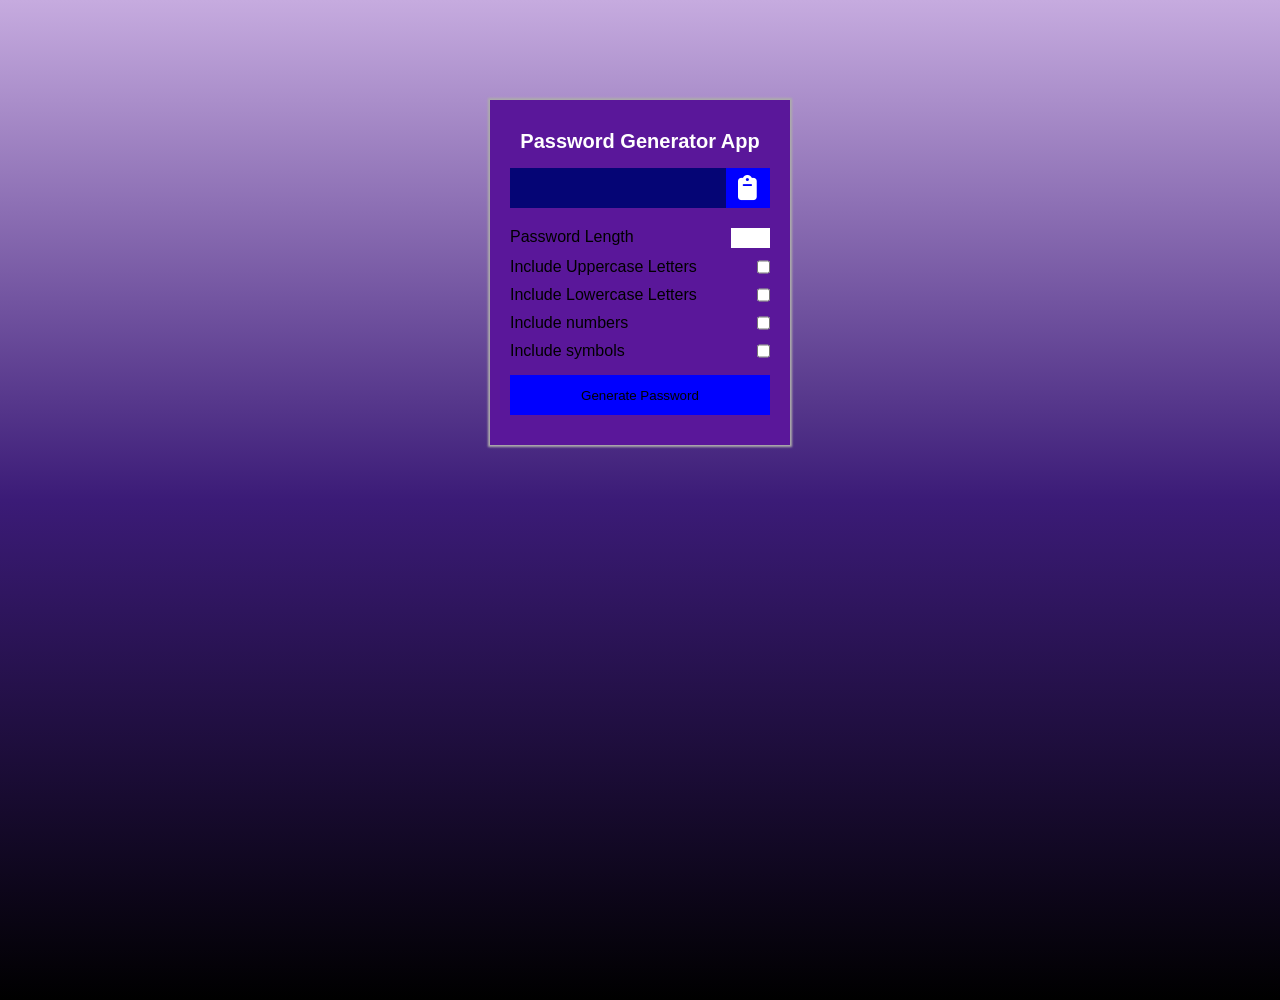
<file: index.html>
<!DOCTYPE html>
<html lang="en">
<head>
    <meta charset="UTF-8">
    <meta name="viewport" content="width=device-width, initial-scale=1.0">
    <title>Password Generator Web</title>
    <link rel="stylesheet" href="https://cdnjs.cloudflare.com/ajax/libs/font-awesome/6.7.2/css/all.min.css"/>
    <link rel="stylesheet" href="style.css"/>
</head>
<body>
    <div class="main">
        <h3>Password Generator App</h3>
        <div class="input-box">
            <input type="text" name="input" id="text"/>
            <span><i class="fa-solid fa-clipboard"></i></span>
        </div>
        <div class="logicCreation">
            <div class="logic">
                <p>Password Length</p>
                <input type="number" name="checkbox" id="length"/>
            </div>
            <div class="logic">
                <p>Include Uppercase Letters</p>
                <input type="checkbox" name="checkbox" class="checked"/>
            </div>
            <div class="logic">
                <p>Include Lowercase Letters</p>
                <input type="checkbox" name="checkbox" class="checked"/>
            </div>
            <div class="logic">
                <p>Include numbers</p>
                <input type="checkbox" name="checkbox" class="checked"/>
            </div>
            <div class="logic">
                <p>Include symbols</p>
                <input type="checkbox" name="checkbox" class="checked"/>
            </div>
        </div>
        <button type="button">Generate Password</button>
    </div>
</body>
<script src="app.js"></script>
</html>
</file>
<file: style.css>
*{
    margin: 0px;
    padding: 0px;
    box-sizing: border-box;
    font-family: sans-serif;
}
body{
    /* width: 100vw; */
    height: 100vh;
    background: linear-gradient(rgb(198, 171, 223) , rgb(59, 27, 119), black);
}
.main{
    width: 300px;
    padding: 30px 20px;
    margin: 100px auto;
    box-shadow: 0px 0px 2px 2px #adacac;
    border: 0px solid whitesmoke;
    background: rgb(90, 23, 154);
}
.main h3{
    font-size: 20px;
    color: white;
    margin-bottom: 15px;
    text-align: center;
}
.main .input-box{
    width: 100%;
    height: 40px;
    border: none;
    background: rgb(5, 5, 117);
    display: flex;
    justify-content: space-between;
    align-items: center;
    margin-bottom: 20px;
}
.input-box input{
    width: 80%;
    height: 100%;
    background: transparent;
    border: none;
    color: white;
    padding: 0px 10px;
}
.input-box span{
    width: 17%;
    height: 100%;
    background: blue;
    color: white;
    display: flex;
    justify-content: center;
    align-items: center;
    font-size: 25px;
    cursor: pointer;
}
input[type=number]{
    width: 15%;
    height: 20px;
    border: none;
}
.logic{
    display: flex;
    justify-content: space-between;
}
.logic p{
    flex-basis: 85%;
}

.logicCreation{
    display: flex;
    flex-direction: column;
    gap: 10px;
}
button{
    width: 100%;
    height: 40px;
    margin-top: 15px;
    background: blue;
    border: none;
    cursor: pointer;
}
</file>
